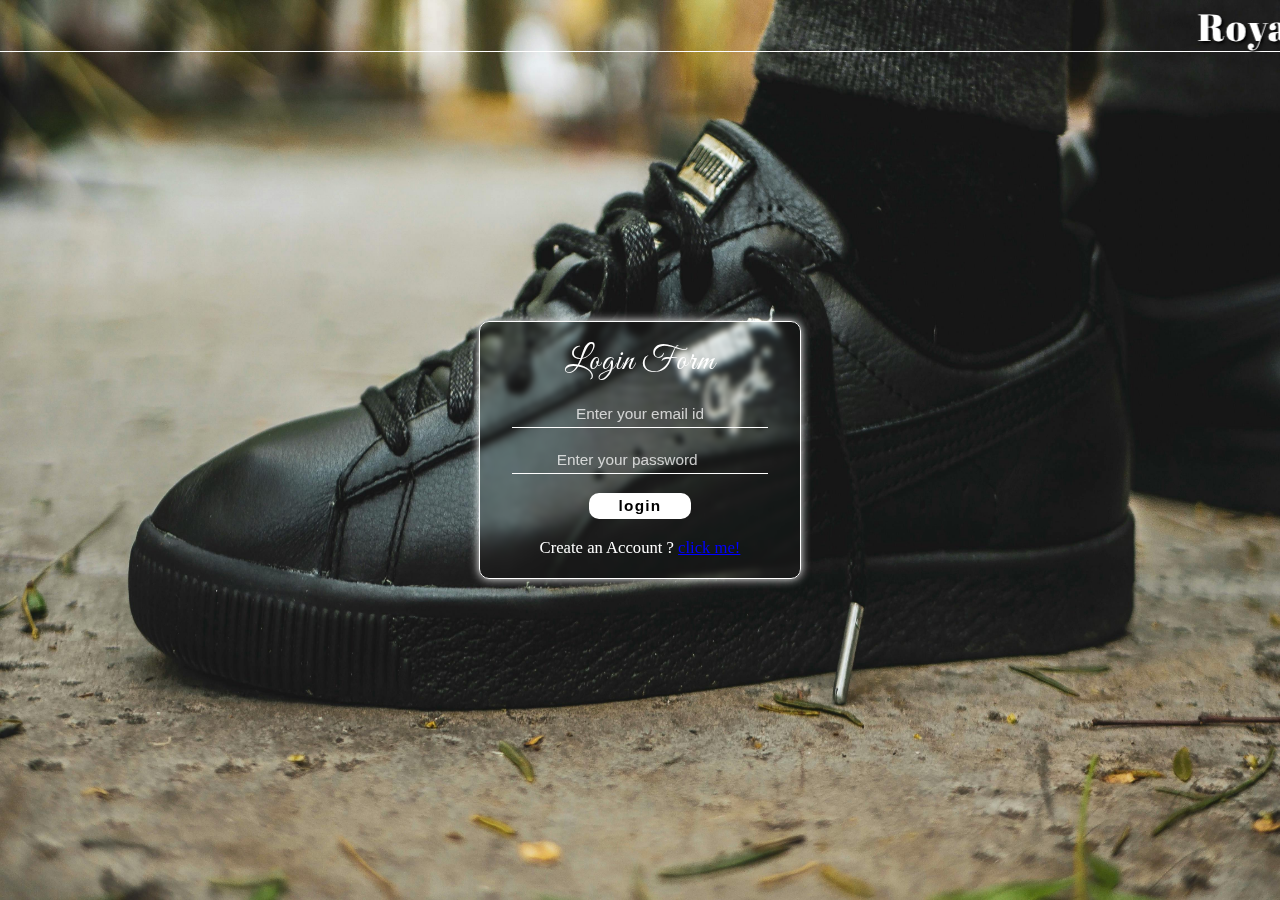
<file: index.html>
<!DOCTYPE html>
<html lang="en">

<head>
    <meta charset="UTF-8">
    <meta name="viewport" content="width=device-width, initial-scale=1.0">
    <title>Royal Collection | Login</title>
    <link rel="icon" href="./logo/rc.jpg">
    <link rel="stylesheet" href="./index.css">
    <link rel="stylesheet" href="https://cdnjs.cloudflare.com/ajax/libs/font-awesome/6.5.1/css/all.min.css"
        integrity="sha512-DTOQO9RWCH3ppGqcWaEA1BIZOC6xxalwEsw9c2QQeAIftl+Vegovlnee1c9QX4TctnWMn13TZye+giMm8e2LwA=="
        crossorigin="anonymous" referrerpolicy="no-referrer" />
    <script src="./index.js"></script>
    <link rel="preconnect" href="https://fonts.googleapis.com">
    <link rel="preconnect" href="https://fonts.gstatic.com" crossorigin>
    <link
        href="https://fonts.googleapis.com/css2?family=Abril+Fatface&family=Hind:wght@300;400;500;600;700&display=swap"
        rel="stylesheet">
</head>

<body>
    <nav>
        <marquee behavior="scroll" direction="left" scrollamount="10" loop="-1">
            Royal Collection Welcomes You!
        </marquee>
    </nav>
    <!-- <div id="images">
        <img src="./asset/images/shoe2.jpg">
    </div> -->
    <div id="formContainer">
        <form action="">
            <h1>Login Form</h1>
            <input type="email" placeholder="Enter your email id" required autofocus>
            <div id="input">
                <input id="pass" type="password" placeholder="Enter your password" required><i
                    class="fa-solid fa-eye-slash" id="eyeButton" onmousedown="passVis()" onmouseup="passInVis()"></i>
            </div>
            <input id="button" type="button" value="login">
            <label for="anchor">Create an Account ? <a id="anchor" href="./html/signup.html"
                    title="Click Me for Registration Page">click me!</a></label>
        </form>
    </div>
</body>

</html>
</file>
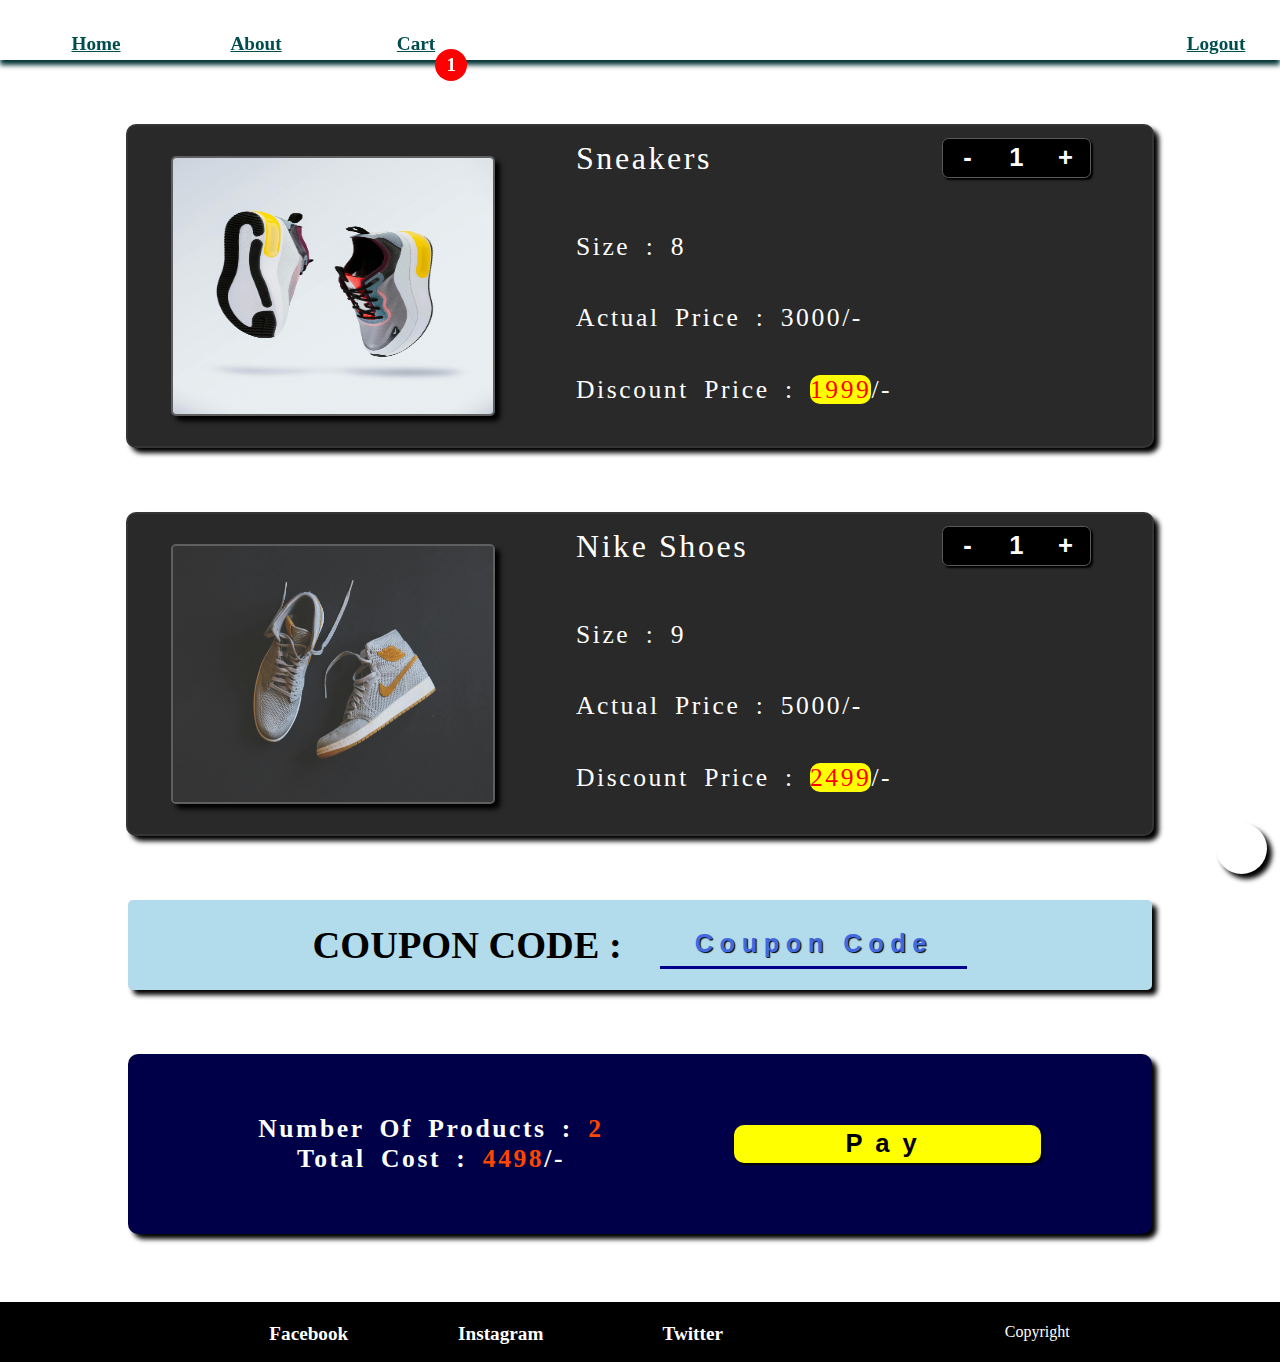
<file: html/cart.html>
<!DOCTYPE html>
<html lang="en">

<head>
    <meta charset="UTF-8">
    <meta name="viewport" content="width=device-width, initial-scale=1.0">
    <title>Royal Collection | Cart</title>
    <link rel="icon" href="../logo/rc.jpg">
    <link rel="stylesheet" href="https://cdnjs.cloudflare.com/ajax/libs/font-awesome/6.5.1/css/all.min.css"
        integrity="sha512-DTOQO9RWCH3ppGqcWaEA1BIZOC6xxalwEsw9c2QQeAIftl+Vegovlnee1c9QX4TctnWMn13TZye+giMm8e2LwA=="
        crossorigin="anonymous" referrerpolicy="no-referrer" />
    <link rel="stylesheet" href="../css/cart.css">
    <link rel="stylesheet" href="../css/navbar.css">
    
</head>

<body>
    <nav>
        <ul class="mainlist1">
            <li class="li1"><a href="../html/home.html">Home</a></li>
            <li class="li1"><a href="../html/about.html">About</a></li>
            <li class="li1"><a href="#">Cart</a>
                <ul class="sublist">
                    <li class="li2">1</li>
                </ul>
            </li>
        </ul>
        <ul class="mainlist2">
            <li class="li3">
                <a href="../index.html">Logout</a>
            </li>
        </ul>
    </nav>
    <div class="cartContainer">
        <div class="cartImageContainer">
            <img class="cartImage" src="../asset/images/shoe2.jpg">
        </div>
        <div class="cartInfoContainer">
            <div class="productName">
                <span class="pName">Sneakers</span>
                <div class="pNamesec2">
                    <div class="incDec">
                        <input class="inps" type="button" value="-">
                        <input type="text" class="inps" value="1" readonly>
                        <input class="inps" type="button" value="+">
                    </div>
                    <i class="fa-solid fa-trash fa-fade"></i>
                </div>
            </div>
            <div class="productDetails">
                <h1 class="pdel">Size : <span>8</span></h1>
                <h1 class="pdel">Actual Price : <span class="price">3000</span>/-</h1>
                <h1 class="pdel">Discount Price : <span class="price"><mark>1999</mark></span>/-</h1>
            </div>
        </div>
    </div>

    <div class="cartContainer">
        <div class="cartImageContainer">
            <img class="cartImage" src="../asset/images/shoe4.jpg">
        </div>
        <div class="cartInfoContainer">
            <div class="productName">
                <span class="pName">Nike Shoes</span>
                <div class="pNamesec2">
                    <div class="incDec">
                        <input class="inps" type="button" value="-">
                        <input type="text" class="inps" value="1" readonly>
                        <input class="inps" type="button" value="+">
                    </div>
                    <i class="fa-solid fa-trash fa-fade"></i>
                </div>
            </div>
            <div class="productDetails">
                <h1 class="pdel">Size : <span>9</span></h1>
                <h1 class="pdel">Actual Price : <span class="price">5000</span>/-</h1>
                <h1 class="pdel">Discount Price : <span class="price"><mark>2499</mark></span>/-</h1>
            </div>
        </div>
    </div>

    <div class="couponcode">
        Coupon Code : <input type="text" placeholder="Coupon Code" id="couponcodeinp" minlength="6" maxlength="6">
    </div>

    <div id="checkOutContainer">
        <div id="checkOutInfo">
            <h1 class="checkOutText">Number Of Products : <span class="impNumber">2</span></h1>
            <h1 class="checkOutText">Total Cost : <span class="impNumber">4498</span>/-</h1>
        </div>
        <input type="button" value="Pay" class="payButton">
    </div>
    <footer>
        <ul class="footerList">
            <li class="fli">
                <a href="#"><i class="fa-brands fa-square-facebook"></i>&nbsp;Facebook</a>
            </li>
            <li class="fli">
                <a href="#"><i class="fa-brands fa-instagram"></i>&nbsp;Instagram</a>
            </li>
            <li class="fli">
                <a href="#"><i class="fa-brands fa-square-x-twitter"></i>&nbsp;Twitter</a>
            </li>
        </ul>
        <span class="copy">
            <i class="fa-solid fa-copyright"></i>&nbsp;
            Copyright
        </span>
    </footer>

    <a href="#">
        <div id="top">
            <i class="fa-solid fa-arrow-up"></i>
        </div>
    </a>
</body>

</html>
</file>
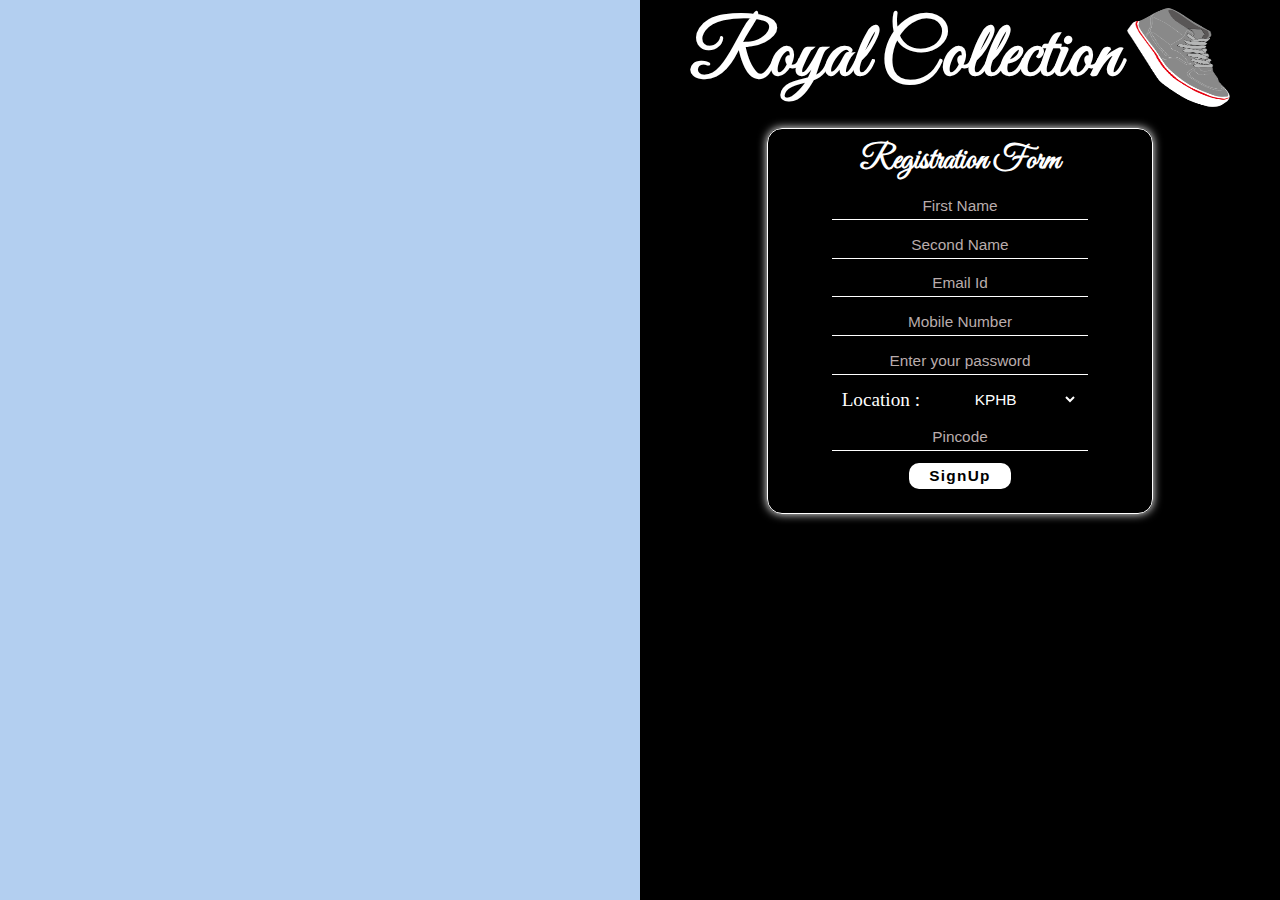
<file: html/signup.html>
<!DOCTYPE html>
<html lang="en">

<head>
    <meta charset="UTF-8">
    <meta name="viewport" content="width=device-width, initial-scale=1.0">
    <title>Royal Collection | Registration</title>
    <script src="../index.js"></script>
    <link rel="stylesheet" href="https://cdnjs.cloudflare.com/ajax/libs/font-awesome/6.5.1/css/all.min.css"
        integrity="sha512-DTOQO9RWCH3ppGqcWaEA1BIZOC6xxalwEsw9c2QQeAIftl+Vegovlnee1c9QX4TctnWMn13TZye+giMm8e2LwA=="
        crossorigin="anonymous" referrerpolicy="no-referrer" />
    <link rel="icon" href="../logo/rc.jpg">
    <link rel="stylesheet" href="../css/signup.css">
</head>

<body>
    <div id="container">
        <div id="video">
            <video id="vid" src="../asset/videos/adv.mp4" muted autoplay loop></video>
        </div>
        <div id="formContainer">
            <div id="rc">
                <h1 id="hrc">Royal Collection</h1>&nbsp;<img src="../logo/shoelogodup.png" alt="">
            </div>
            <form action="">
                <h1 id="heading">Registration Form</h1>
                <input type="text" placeholder="First Name" required autofocus>
                <input type="text" placeholder="Second Name" required>
                <input type="email" placeholder="Email Id" required>
                <input type="text" placeholder="Mobile Number" required>
                <div id="input">
                    <input id="pass" type="password" placeholder="Enter your password" required>
                    <i class="fa-solid fa-eye-slash" id="eyeButton" onmousedown="passVis()" onmouseup="passInVis()"></i>
                </div>

                <div class="loc">
                    <label for="location">Location : </label>&nbsp;
                    <select id="location">
                        <option value="KPHB">KPHB</option>
                        <option value="Hi-tech City">Hi-tech City</option>
                        <option value="Madhapur">Madhapur</option>
                        <option value="Gachibowl">Gachibowl</option>
                        <option value="Ameerpet">Ameerpet</option>
                        <option value="Madhapur">Madhapur</option>
                        <option value="Miyapur">Miyapur</option>
                        <option value="Narayanaguda">Narayanaguda</option>
                        <option value="Secunderabad">Secunderabad</option>
                    </select>
                </div>

                <input type="text" placeholder="Pincode" required>
                <button type="submit" value="SignUp">SignUp</button>
                <a href="../index.html" title="Go Back"><i class="fa-solid fa-arrow-left"></i></a>
            </form>
        </div>
    </div>
</body>

</html>
</file>
<file: index.css>
@import url('https://fonts.googleapis.com/css2?family=Great+Vibes&display=swap');

* {
    padding: 0px;
    margin: 0px;
}

body {
    width: 100vw;
    height: 100vh;
    /* background-color: red; */
    /* background-color: blueviolet; */
    background-image: url(./asset/images/indexbg.jpg);
    background-position: center;
    background-size: 100% 100%;
    position: relative;
    display: flex;
    overflow: hidden;
    justify-content: center;
}

#images {
    width: 40%;
    height: 100vh;
    /* background-color: yellow; */
    display: flex;
    justify-content: end;
    align-items: center;
    position: relative;
}

/* img{
    width:80%;
    height:80%;
    position: absolute;
    top:6vw;
    animation: image infinite 1.5s alternate ease-in-out;
}
@keyframes image{
    0% { opacity: 0; }
    50% { opacity: 0.5;}
    100% { opacity: 1; } 
} */
#formContainer {
    width: 60vw;
    height: 100vh;
    /* background-color: blueviolet; */
    display: flex;
    justify-content: center;
    align-items: center;
}

form {
    width: 25vw;
    height: 20vw;
    background-color: rgba(255, 255, 255, 0);
    display: flex;
    justify-content: space-evenly;
    align-items: center;
    flex-direction: column;
    border-radius: 10px;
    border: 0.1vw solid white;
    box-shadow: 0px 0px 10px white;
    backdrop-filter: blur(3px);
    cursor: pointer;
    transition: all 0.5s;
}

form:hover {
    /* animation: formAni ease-in 0.7s 1; */
    transform: scale(1.1, 1.1);
}

/* @keyframes formAni{
    from{
        transform: scale(1,1);
    }
    to{
        transform: scale(1.5,1.5);
    }
} */
#input,
input {
    width: 20vw;
    height: 2vw;
    font-size: 1.2vw;
    text-align: center;
    outline: none;
    border: none;
    border-bottom: 1px solid white;
    background-color: transparent;
    color: white;
}

#pass {
    width: 18vw;
    border: none;
}

i {
    font-size: 1.5vw;
    color: white;
}

#input {
    display: flex;
    align-items: center;
}

h1 {
    font-size: 2.5vw;
    font-family: "Great Vibes", cursive;
    font-weight: 400;
    font-style: normal;
    letter-spacing: 0.1vw;
    color: white;
}

label,
a {
    font-size: 1.3vw;
    color: white;
}

a {
    color: blue;
}

#button {
    width: 8vw;
    border: 1px solid black;
    outline: auto;
    border: none;
    outline: none;
    border-bottom: none;
    letter-spacing: 0.1vw;
    cursor: pointer;
    font-weight: bold;
    background-color: white;
    color: black;
    border-radius: 10px;
    transition: all 0.3s;
}

#button:hover {
    background-color: green;
    color: white;
}

nav {
    width: 100vw;
    height: 4vw;
    position: absolute;
    background-color: transparent;
    display: flex;
    justify-content: center;
    align-items: center;
    font-family: "Abril Fatface", serif;
    font-weight: 400;
    font-style: normal;
    font-size: 3vw;
    color: white;
    letter-spacing: 0.1vw;
    border-bottom: 0.02vw solid white;
    text-shadow: 2px 2px 3px black;
    /* animation:welcomeAni 5s ease-in-out alternate infinite ; */
}

/* @keyframes welcomeAni {
    0%{
        color:greenyellow;
    }
    50%{
        color:yellow
    }
    100%{
        color:greenyellow;
    }
} */
input::placeholder {
    color: rgba(245, 245, 245, 0.797);
}
</file>
<file: css/cart.css>
* {
    margin: 0px;
    padding: 0px;
}

html {
    scroll-behavior: smooth;
}

body {
    width: 100%;
    height: auto;
    background-color: white;
    display: flex;
    flex-direction: column;
    justify-content: start;
    row-gap:5vw;
    align-items: center;
    /* overflow: hidden; */
    position: relative;
}

.cartContainer {
    width: 80vw;
    height: 25vw;
    background-color: rgb(41, 41, 41);
    border-radius: 10px;
    box-shadow: 5px 5px 5px black;
    display: flex;
    overflow: hidden;
    border:0.2vw solid rgb(54, 53, 53);
}

.cartImageContainer {
    width: 40%;
    height: 100%;
    display: flex;
    justify-content: center;
    align-items: center;
    border-radius: 15px;
    overflow: hidden;
}

.cartInfoContainer {
    width: 60%;
    height: 100%;
    /* background-color: blue; */
    /* display: flex;
    justify-content:center;
    align-items: center;
    flex-direction: row; */
}

.cartImage {
    width: 25vw;
    height: 20vw;
    border-radius: 5px;
    border: 2px solid rgb(95, 95, 95);
    box-shadow: 5px 5px 5px black;
}

.productName {
    width: 100%;
    height: 20%;
    display: flex;
    justify-content: space-between;
    align-items: center;
    /* background-color: yellowgreen; */
    position: relative;
}
.pName {
    margin-left: 3vw;
    /* background-color: aqua; */
    font-size: 2.5vw;
    font-weight: 400;
    /* font-family: 'Courier'; */
    letter-spacing: 0.2vw;
    color: white;
    font-family: fantasy;
}

.pNamesec2 {
    width: 60%;
    height: 100%;
    display: flex;
    justify-content: space-evenly;
    align-items: center;
    /* background-color: white; */
}

.price>mark{
    border-radius:10px;
}

.price>mark{
    color: red;
    animation: discountPriceHighlighter infinite ease-in-out 1s;
}

@keyframes discountPriceHighlighter {
    0% { opacity: 0; }
    50% { opacity: 0.5;}
    100% { opacity: 1; }
}

.incDec {
    width: 40%;
    height: 60%;
    background-color: black;
    border-radius: 0.5vw;
    box-shadow: 2px 2px 2px black;
    display: flex;
    justify-content: space-evenly;
    align-items: center;
    margin-left: 10vw;
    border:0.1vw solid rgb(93, 90, 90);
}

.inps {
    width: 33%;
    height: 100%;
    background-color: transparent;
    color: white;
    text-align: center;
    border: none;
    outline: none;
    font-size: 2vw;
    font-weight: bold;
    cursor: pointer;
}

.inps::selection {
    display: none;
}

.fa-solid {
    font-size: 3vw;
    text-shadow: 2px 2px 2px black;
    color: rgb(73, 73, 73);
    cursor: pointer;
}

.productDetails {
    width: 35vw;
    height: 20vw;
    font-size: 1vw;
    text-align: start;
    display: flex;
    flex-direction: column;
    justify-content: space-evenly;
    align-items: start;
    /* background-color: red; */
}

.pdel {
    padding-left: 3vw;
    letter-spacing: 0.2vw;
    word-spacing: 0.5vw;
    font-weight: lighter;
    color: white;
}

.couponcode {
    width: 80%;
    height: 10vh;
    background-color: rgb(178, 220, 235);
    border-radius: 5px;
    box-shadow: 5px 5px 5px black;
    display: flex;
    justify-content: center;
    align-items: center;
    font-size: 3vw;
    column-gap: 3vw;
    text-transform: uppercase;
    font-weight: bold;
}

#couponcodeinp {
    width: 30%;
    height: 5vh;
    font-size: 2vw;
    text-align: center;
    letter-spacing:0.5vw;
    border: none;
    outline: none;
    border-bottom: darkblue 3px solid;
    background-color: transparent;
    color:darkblue;
}

#couponcodeinp::placeholder {
    color: royalblue;
    font-weight: bold;
    text-shadow: 1px 1px 1px black;
}

#checkOutContainer {
    width: 80%;
    height: 20vh;
    background-color: rgb(0, 0, 72);
    border-radius: 10px;
    box-shadow: 5px 5px 5px black;
    display: flex;
    justify-content: space-evenly;
    align-items: center;
    color: white;
}

.impNumber {
    color: orangered;
}

.checkOutText {
    letter-spacing: 0.2vw;
    word-spacing: 0.5vw;
    text-transform: capitalize;
    font-size: 2vw;
}

.payButton {
    background-color: yellow;
    width: 30%;
    height: 3vw;
    border: none;
    outline: none;
    box-shadow: 2px 2px 2px black;
    border-radius: 10px;
    cursor: pointer;
    font-size: 2vw;
    letter-spacing: 1vw;
    font-weight: bold;
}

#checkOutInfo {
    width: 30vw;
    height: 100%;
    display: flex;
    flex-direction: column;
    justify-content: center;
    align-items: center;
}

img {
    width: 100%;
    height: 100%;
}
/* .footerList > .fli > a:hover,.fa-brands:hover{
    color: blue;
} */
</file>
<file: css/navbar.css>
nav {
    width: 100%;
    height: 60px;
    background-color: white;
    display: flex;
    justify-content: space-between;
    align-items: center;
    position: sticky;
    top: 0px;
    box-shadow: 0px 5px 5px rgb(0, 50, 50);
    z-index: 6;
}

.mainlist1 {
    list-style: none;
    display: flex;
    width: 40%;
    height: 100%;
    justify-content: space-evenly;
    align-items: center;
    padding-top: 2%;
}

.sublist {
    list-style: none;
    position: relative;
}

.li2 {
    position: absolute;
    bottom: -2vw;
    right: 1vw;
    background-color: red;
    width: 2.5vw;
    height: 2.5vw;
    border-radius: 100%;
    display: flex;
    justify-content: center;
    align-items: center;
    color: white;
}

.li1 {
    font-size: 1.5vw;
    font-weight: bold;
    color: rgb(0, 77, 77);
    cursor: pointer;
}

.li1:hover,
.mainlist2:hover,
.li1>a:hover,
.li3>a:hover {
    color: black;
    text-decoration: underline 0.2vw solid black;
}

.mainlist2,
a {
    list-style: none;
    height: 100%;
    width: 10vw;
    display: flex;
    justify-content: center;
    align-items: center;
    padding-top: 2%;
    font-size: 1.5vw;
    font-weight: bold;
    color: rgb(0, 77, 77);
    cursor: pointer;
}

#top {
    width: 4vw;
    height: 4vw;
    background-color: white;
    color: rgb(0, 95, 95);
    position: fixed;
    bottom: 2vw;
    right: 1vw;
    font-size: 2.5vw;
    display: flex;
    z-index: 8;
    justify-content: center;
    align-items: center;
    border-radius: 100%;
    box-shadow: 5px 5px 5px black;
    cursor: pointer;
}

#top:hover {
    animation: arrowAnimation 0.2s alternate 4 both ease-in-out;
}

@keyframes arrowAnimation {
    from {
        transform: translate(0vw, 0vw);
    }

    to {
        transform: translate(0vw, -4vw);
    }
}

footer {
    width: 100%;
    height: 60px;
    background-color: black;
    position: absolute;
    display: flex;
    justify-content: space-evenly;
    align-items: center;
    cursor: pointer;
    color: white;
    bottom: -3vw;
}

.fli>a {
    color: white;
}

.footerList {
    display: flex;
    list-style: none;
}

.fli {
    color: white;
    text-decoration: none;
    width: 15vw;
    display: flex;
    justify-content: space-evenly;
    align-items: center;
}

.fli:hover {
    color: rgb(255, 255, 255);
}

.copy>i{
    color: rgb(255, 255, 255);
    font-weight: bold;
    font-size: 1.2vw;
}
.footerList > .fli > a:hover,.fa-brands:hover{
    color: blue;
}
.fli>a {
    text-decoration: none;
}
body::-webkit-scrollbar {
    background-color: black;
    /* border:1px solid rgba(92, 90, 90, 0.541); */
    width: 1vw;
}

body::-webkit-scrollbar-thumb {
    background-color: rgb(87, 86, 86);
    width: 0.5vw;
    height: 0.2vw;
    border-radius: 15px;
}
</file>
<file: css/signup.css>
@import url('https://fonts.googleapis.com/css2?family=Great+Vibes&display=swap');

* {
    margin: 0px;
    padding: 0px;
}

body {
    width: 100vw;
    height: 100vh;
    background-color: black;
    overflow: hidden;
}

#container {
    width: 100vw;
    height: 100vh;
    /* background-color: yellow; */
    display: flex;
}

#video,
#formContainer {
    width: 50vw;
    height: 100vh;
}

/* #video{
    background-color: green;
} */
#formContainer {
    /* background-color: red; */
    display: flex;
    justify-content: space-evenly;
    align-items: center;
    flex-direction: column;
    position: relative;
}

#rc {
    width: 100%;
    height: 5vw;
    /* background-color: yellow; */
    position: absolute;
    top: 2vw;
    display: flex;
    justify-content: center;
    align-items: center;
    flex-direction: row;
    font-size: 3vw;
    font-family: "Great Vibes", cursive;
    font-weight: 400;
    font-style: normal;
    color: white;
}

form {
    width: 30vw;
    height: 30vw;
    /* background-color:brown; */
    position: absolute;
    top: 10vw;
    border-radius: 15px;
    box-shadow: 0px 0px 10px white;
    border: 0.02vw solid white;
    display: flex;
    justify-content: space-evenly;
    align-items: center;
    flex-direction: column;
    cursor: pointer;
    transition: all 0.3s;
    animation: formAni 1 1s ease-in;
}

form:hover {
    transform: scale(0.98, 0.98);
}

@keyframes formAni {
    from {
        transform: translateY(-50vw);
    }

    to {
        transform: translateY(0vw);
    }
}

#heading {
    font-size: 2.5vw;
    font-family: "Great Vibes", cursive;
    font-weight: bold;
    font-style: normal;
    color: white;
}

.loc,
input,
#input {
    width: 20vw;
    height: 2vw;
    border: none;
    outline: none;
    text-align: center;
    font-size: 1.2vw;
    color: white;
    background-color: transparent;
    border-bottom: 0.1vw solid white;
}

#input {
    display: flex;
    justify-content: center;
    align-items: center;
}

#input>input {
    width: 18vw;
    border-bottom: none;
}

i {
    font-size: 1.3vw;
}

input::placeholder {
    color: rgb(185, 172, 172);
}

.loc {
    display: flex;
    justify-content: center;
    align-items: center;
    font-size: 1.5vw;
    border-bottom: none;
}

select {
    width: 12vw;
    height: 2vw;
    text-align: center;
    font-size: 1.2vw;
    background-color: transparent;
    color: white;
    border: none;
    outline: none;
}

button {
    width: 8vw;
    height: 2vw;
    border: none;
    outline: none;
    border-bottom: none;
    letter-spacing: 0.1vw;
    cursor: pointer;
    font-weight: bold;
    background-color: white;
    color: black;
    border-radius: 10px;
    font-size: 1.2vw;
    transition: all 0.3s;
}

button:hover {
    background-color: green;
    color: white;
}

option {
    background-color: transparent;
    color: black;
}

#video {
    display: flex;
    justify-content: center;
    align-items: center;
    overflow: hidden;
    position: relative;
    /* background-color: yellow; */
}

#vid {
    height: 100%;
    position: absolute;
    z-index: 1;
}

#hrc {
    animation: hrcAni 1 ease-in 1s;
}

@keyframes hrcAni {
    from {
        transform: scale(75, 75);
    }

    to {
        transform: scale(1, 1);
    }
}

i {
    font-size: 1.5vw;
    color: white;
}

img {
    width: 8vw;
    height: 11vh;
    animation: imgAni 1 ease-in 1.5s;
}

@keyframes imgAni {
    from {
        transform: translateX(500px);
    }

    to {
        transform: translateX(0px);
    }
}
</file>
